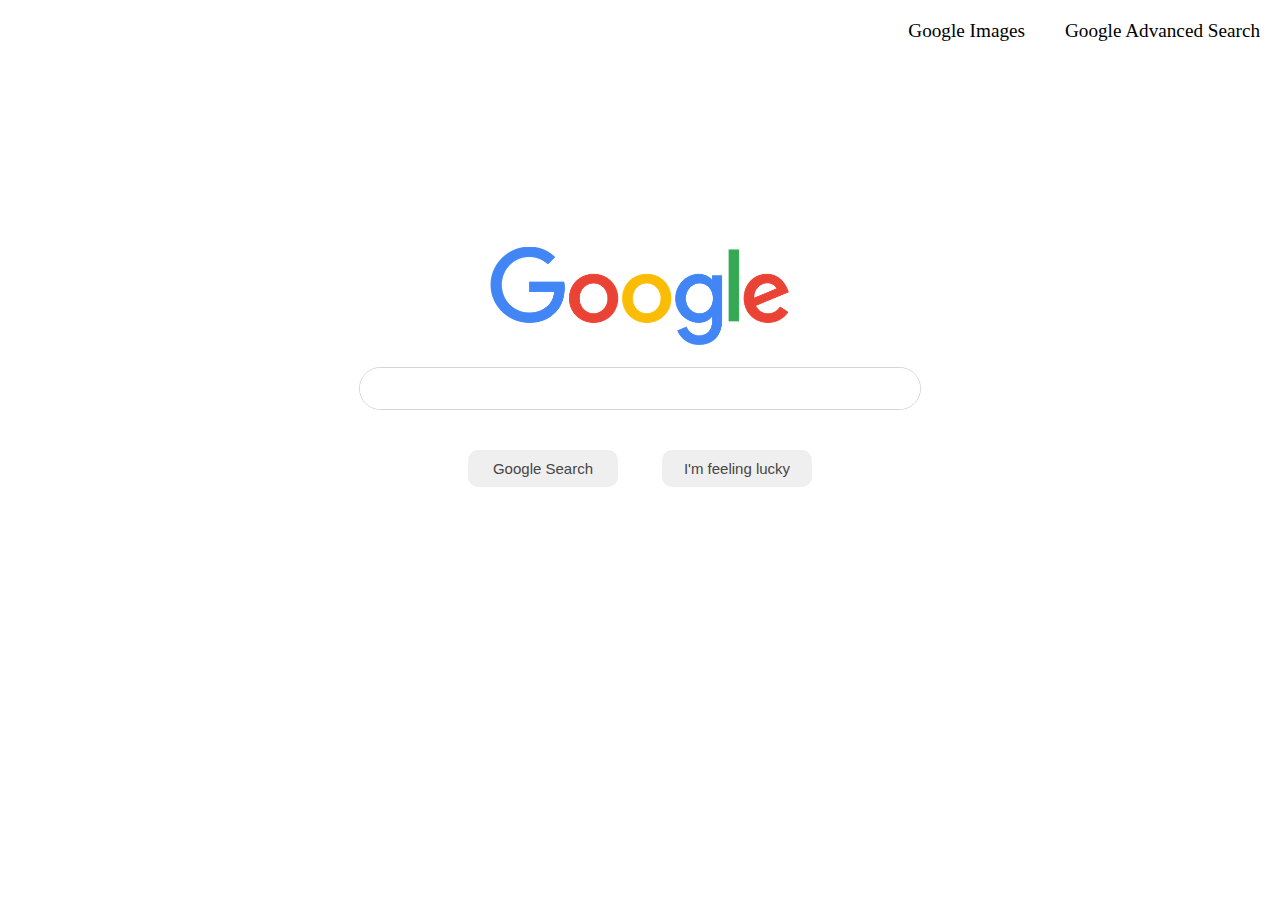
<file: Google Clone/index.html>
<!DOCTYPE html>
<html lang="en">

<head>
    <meta charset="UTF-8">
    <meta http-equiv="X-UA-Compatible" content="IE=edge">
    <meta name="viewport" content="width=device-width, initial-scale=1.0">
    <link rel="stylesheet" href="styles.css" />
    <title>Google Search</title>
</head>

<body>


    <div class="header">
        <div class="header-nav">
            <a href="images.html">Google Images</a>
            <a href="advanced.html">Google Advanced Search</a>
        </div>
    </div>


    <div class="search">
        <img src="assets/google-logo.png" alt="Google logo" />
        <form action="https://www.google.com/search" method="get">
            <div class="search-field">
                <input type="text" name="q">
            </div>
            <div class="home_buttons">
                <input type="submit" value="Google Search">
                <input type="submit" name="btnI" value="I'm feeling lucky">
            </div>
        </form>
    </div>
</body>

</html>
</file>
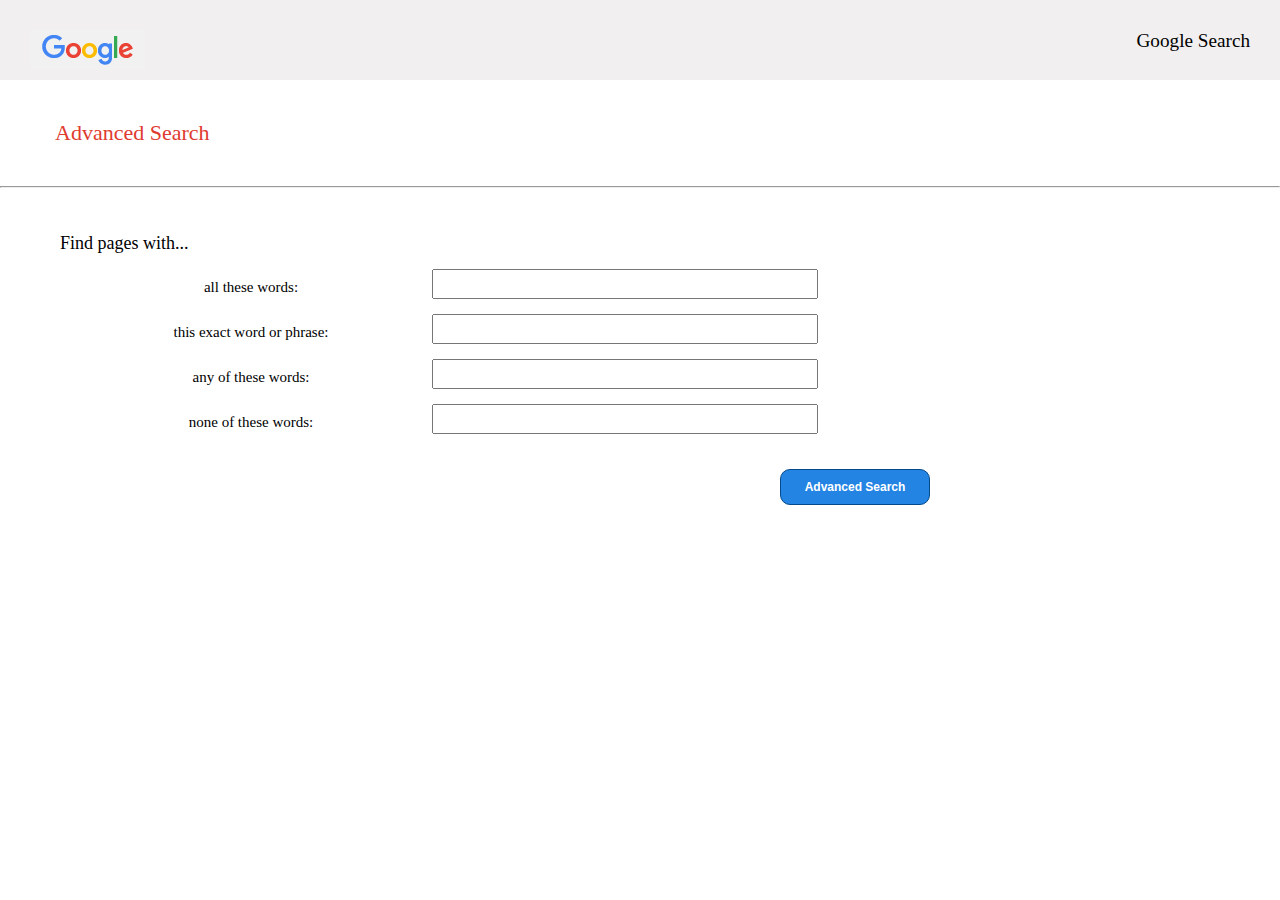
<file: Google Clone/advanced.html>
<!DOCTYPE html>
<html lang="en">

<head>
    <meta name="viewport" content="width=device-width, initial-scale=1.0">
    <link rel="stylesheet" href="styles.css" />
    <title>Advanced Search</title>
</head>

<body>
    <div class="header-advanced">
        <a href="index.html">
            <img src="assets/google_advanced.png" alt="Google logo" />
        </a>
        <div class="header-nav">
            <a href="index.html">Google Search</a>
        </div>
    </div>
    <div class="advanced_head">
        <label>Advanced Search</label>
    </div>
    <hr>
    <div class="advanced-container">
        <form action="https://www.google.com/search" method="get">
            <label>Find pages with...</label>
            <div class="advanced-group">
                <label>all these words:</label>
                <input type="text" name="as_q">
            </div>
            <div class="advanced-group">
                <label>this exact word or phrase:</label>
                <input type="text" name="as_epq">
            </div>
            <div class="advanced-group">
                <label>any of these words: </label>
                <input type="text" name="as_oq">
            </div>
            <div class="advanced-group">
                <label>none of these words:</label>
                <input type="text" name="as_eq">
            </div>
            <div>
                <input type="submit" class="button" value="Advanced Search">
            </div>
        </form>
    </div>
</body>

</html>
</file>
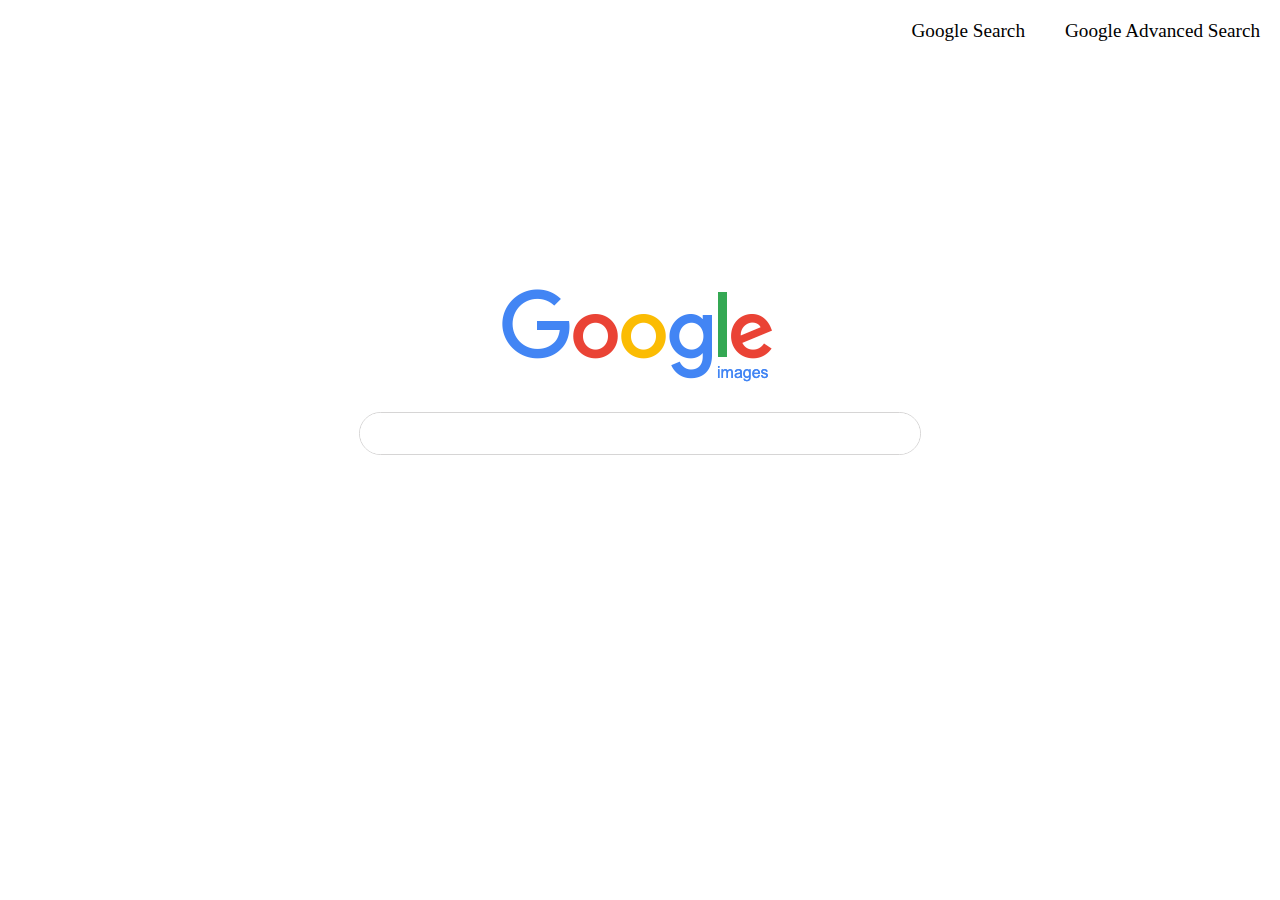
<file: Google Clone/images.html>
<!DOCTYPE html>
<html lang="en">

<head>
    <meta charset="UTF-8">
    <meta http-equiv="X-UA-Compatible" content="IE=edge">
    <meta name="viewport" content="width=device-width, initial-scale=1.0">
    <link rel="stylesheet" href="styles.css" />
    <title>Image search</title>
</head>

<body>
    <div class="header">
        <div class="header-nav">
            <a href="index.html">Google Search</a>
            <a href="advanced.html">Google Advanced Search</a>
        </div>
    </div>
    <div class="search">
        <img src="assets/google_image_logo.png" alt="Google logo" />
        <form action="https://www.google.com/search" method="get">
            <div class="search-field">
                <input type="text" name="q">
            </div>
            <input type="hidden" name="tbm" value="isch" />
        </form>
    </div>
</body>

</html>
</file>
<file: Google Clone/styles.css>
/*Main CSS*/

body {
  margin: 0%;
  padding: 0%;
  font-family: "Times New Roman", Times, serif;
  font-weight: 500;
}

input {
  font-size: 18px;
  width: 100%;
  padding: 10px;
  outline: none;
  color: #464646;
}

input[type="submit"] {
  font-size: 15px;
  width: 150px;
  border-width: 0px;
  border-radius: 10px;
  margin: 20px;
}
.home_buttons {
  text-align: center;
}

.home_buttons > input[type="submit"]:hover {
  background-color: rgb(247, 247, 247);
  cursor: pointer;
}

.header,
.header-nav,
.header-advanced {
  display: flex;
}

.header a,
.header-nav a,
.header-advanced a {
  color: black;
  padding: 20px;
  text-decoration: none;
}

.header-nav {
  font-size: 1.2rem;
  font-weight: 500;
  margin-left: auto;
}

.search {
  display: flex;
  flex-direction: column;
  justify-content: center;
  align-items: center;
  height: 70vh;
}

.search .search-field {
  margin: 20px;
  border-radius: 30px;
  border: 1px solid #d6d5d5;
}

.search .search-field input {
  border: none;
  border-radius: 30px;
  width: 30em;
}

/*Advanced Google Search*/

.header-advanced {
  background-color: #f1efef;
  height: 60px;
  padding: 10px;
}

.header-advanced img {
  height: 40px;
}

.advanced_head {
  margin: 40px 55px;
  font-weight: 500;
  font-size: 22px;
  color: #df3b30;
}

input.button {
  background-color: rgb(35, 132, 228);
  color: white;
  font-weight: bold;
  font-size: 12px;
  border: 1px solid #044a8b;
  margin-left: 45rem;
}

.advanced-container {
  margin: 45px 60px;
  width: 60%;
}

.advanced-container label {
  width: 100%;
  font-size: 18px;
  padding-top: 10px;
}

.advanced-container .advanced-group {
  display: flex;
  margin: 15px 10px;
  text-align: center;
  height: 30px;
}

.advanced-container .advanced-group label {
  font-size: 15px;
}
.advanced-container .advanced-group input[type="text"] {
  font-size: 15px;
  color: black;
}
</file>
